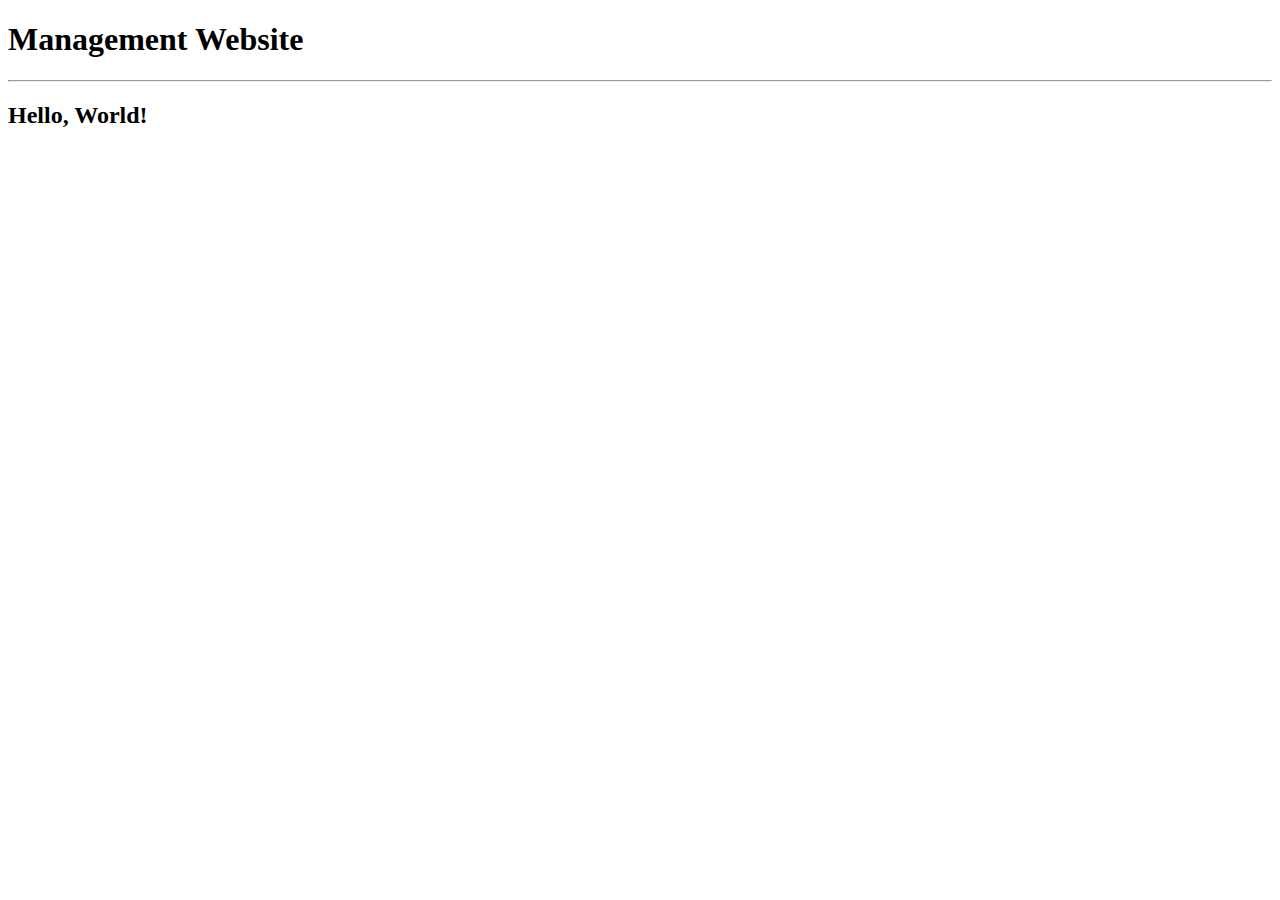
<file: templates/index.html>
<!DOCTYPE html>
<html lang="ja">
<head>
    <meta charset="UTF-8">
    <title>Management Website</title>
</head>
<body>
    <h1>Management Website</h1>
    <hr>
    <h2>Hello, World!</h2>
</body>
</html>
</file>
